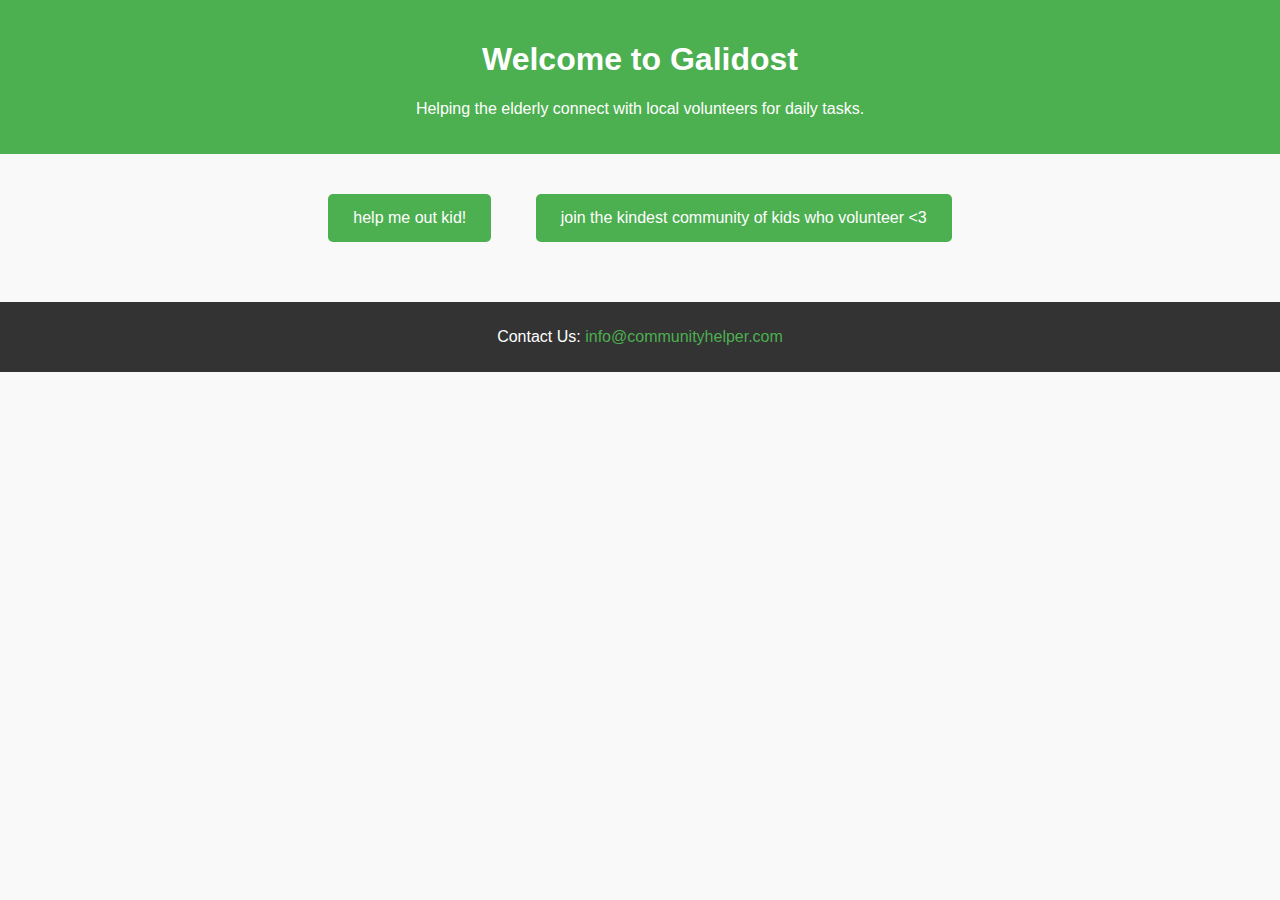
<file: index.html>
<!DOCTYPE html>
<html lang="en">
<head>
    <meta charset="UTF-8">
    <meta name="viewport" content="width=device-width, initial-scale=1.0">
    <title>GaliDost</title>
    <link rel="stylesheet" href="style.css">
</head>
<body>
    <header>
        <h1>Welcome to Galidost</h1>
        <p>Helping the elderly connect with local volunteers for daily tasks.</p>
    </header>

    <main>
        <section class="cta">
            <a href="request-help.html" class="btn">help me out kid!</a>
            <a href="volunteer-signup.html" class="btn">join the kindest community of kids who volunteer <3 </a>
        </section>
    </main>

    <footer>
        <p>Contact Us: <a href="mailto:info@communityhelper.com">info@communityhelper.com</a></p>
    </footer>
</body>
</html>
</file>
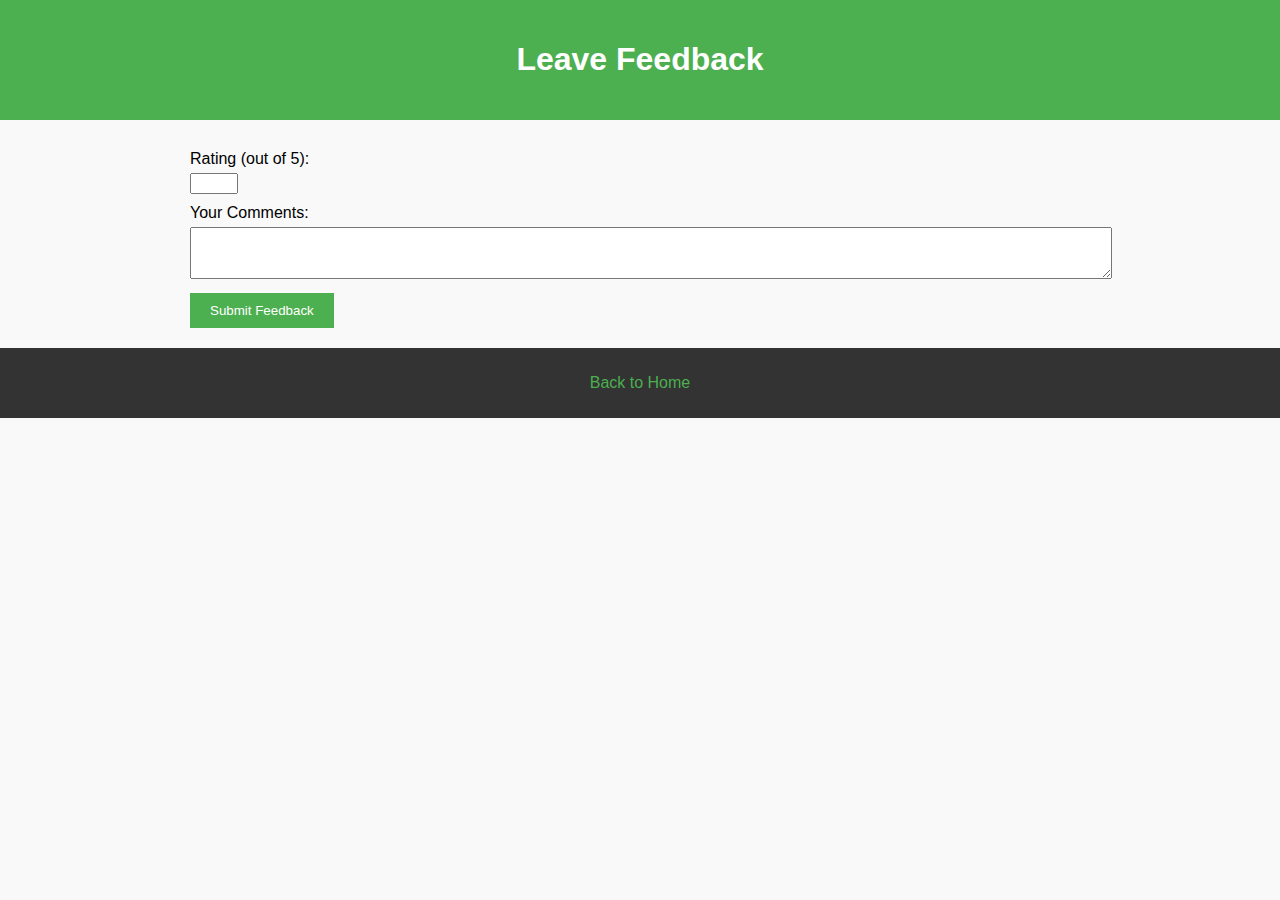
<file: feedback.html>
<!DOCTYPE html>
<html lang="en">
<head>
    <meta charset="UTF-8">
    <meta name="viewport" content="width=device-width, initial-scale=1.0">
    <title>Leave Feedback</title>
    <link rel="stylesheet" href="style.css">
</head>
<body>
    <header>
        <h1>Leave Feedback</h1>
    </header>

    <main>
        <form action="#" method="POST">
            <label for="rating">Rating (out of 5):</label>
            <input type="number" id="rating" name="rating" min="1" max="5" required><br>

            <label for="comments">Your Comments:</label>
            <textarea id="comments" name="comments" required></textarea><br>

            <input type="submit" value="Submit Feedback">
        </form>
    </main>

    <footer>
        <p><a href="index.html">Back to Home</a></p>
    </footer>
</body>
</html>
</file>
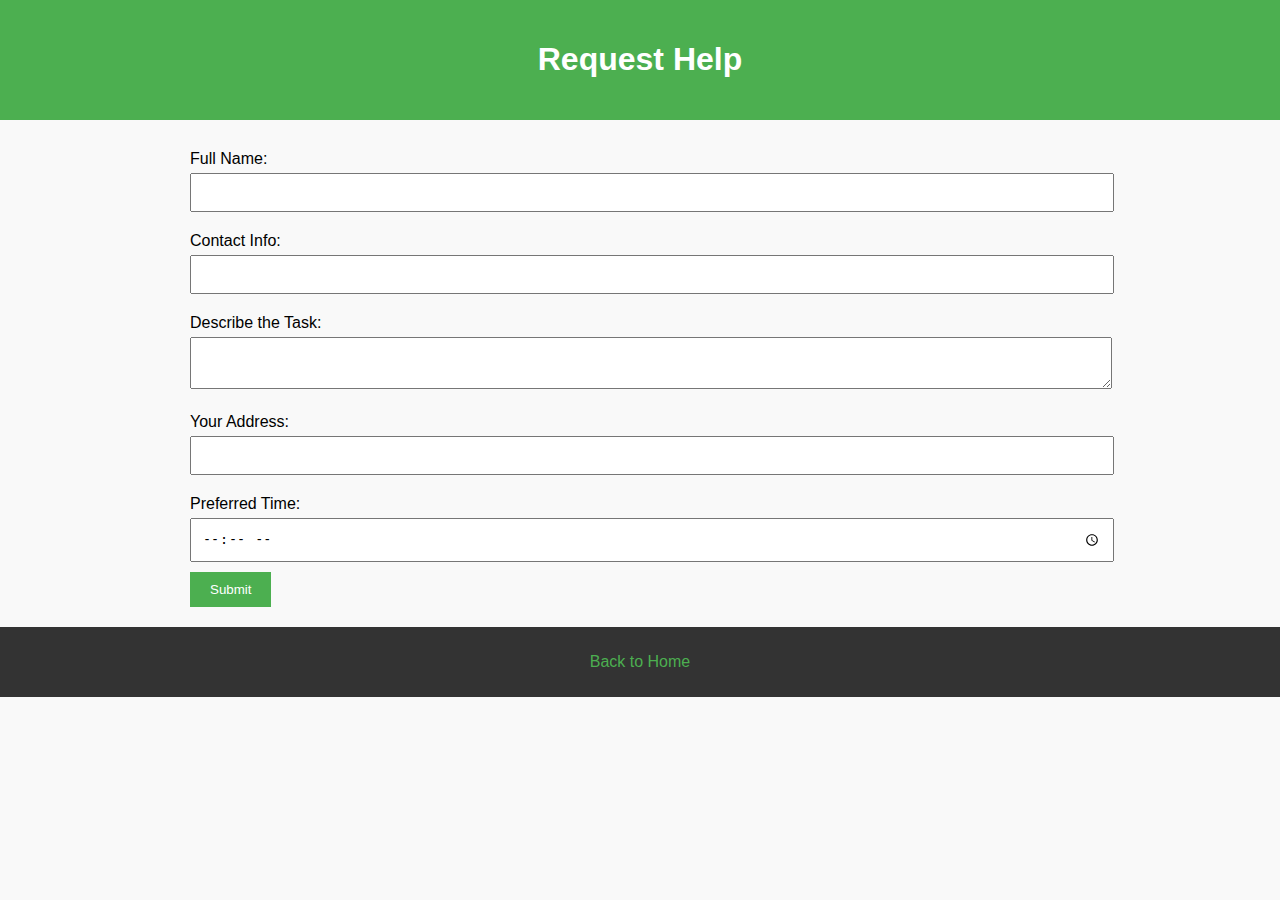
<file: request-help.html>
<!DOCTYPE html>
<html lang="en">
<head>
    <meta charset="UTF-8">
    <meta name="viewport" content="width=device-width, initial-scale=1.0">
    <title>Request Help</title>
    <link rel="stylesheet" href="style.css">
</head>
<body>
    <header>
        <h1>Request Help</h1>
    </header>

    <main>
        <form action="#" method="POST">
            <label for="name">Full Name:</label>
            <input type="text" id="name" name="name" required><br>

            <label for="contact">Contact Info:</label>
            <input type="text" id="contact" name="contact" required><br>

            <label for="task">Describe the Task:</label>
            <textarea id="task" name="task" required></textarea><br>

            <label for="address">Your Address:</label>
            <input type="text" id="address" name="address" required><br>

            <label for="time">Preferred Time:</label>
            <input type="time" id="time" name="time" required><br>

            <input type="submit" value="Submit">
        </form>
    </main>

    <footer>
        <p><a href="index.html">Back to Home</a></p>
    </footer>
</body>
</html>
</file>
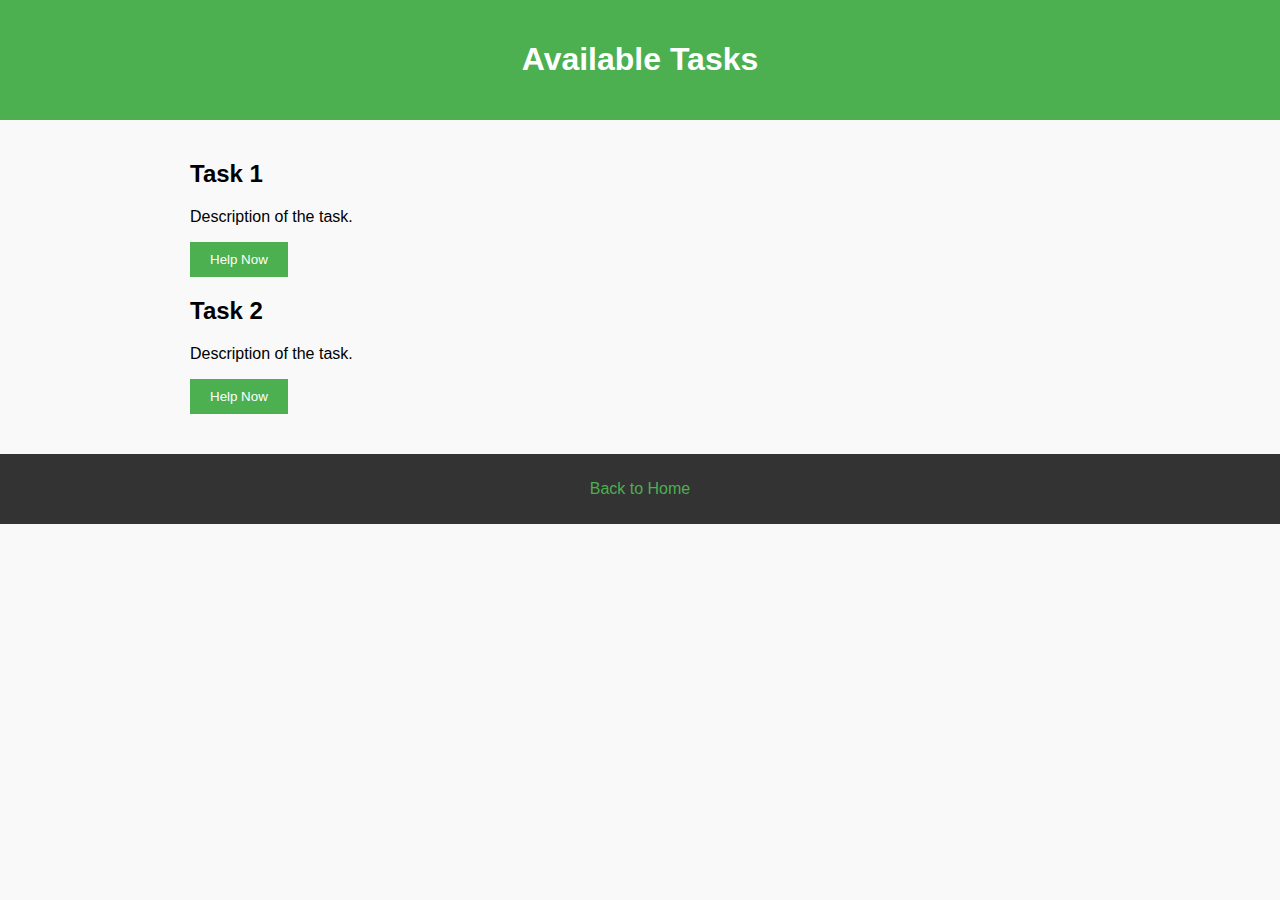
<file: task-list.html>
<!DOCTYPE html>
<html lang="en">
<head>
    <meta charset="UTF-8">
    <meta name="viewport" content="width=device-width, initial-scale=1.0">
    <title>Available Tasks</title>
    <link rel="stylesheet" href="style.css">
</head>
<body>
    <header>
        <h1>Available Tasks</h1>
    </header>

    <main>
        <section>
            <h2>Task 1</h2>
            <p>Description of the task.</p>
            <button>Help Now</button>
        </section>

        <section>
            <h2>Task 2</h2>
            <p>Description of the task.</p>
            <button>Help Now</button>
        </section>
    </main>

    <footer>
        <p><a href="index.html">Back to Home</a></p>
    </footer>
</body>
</html>
</file>
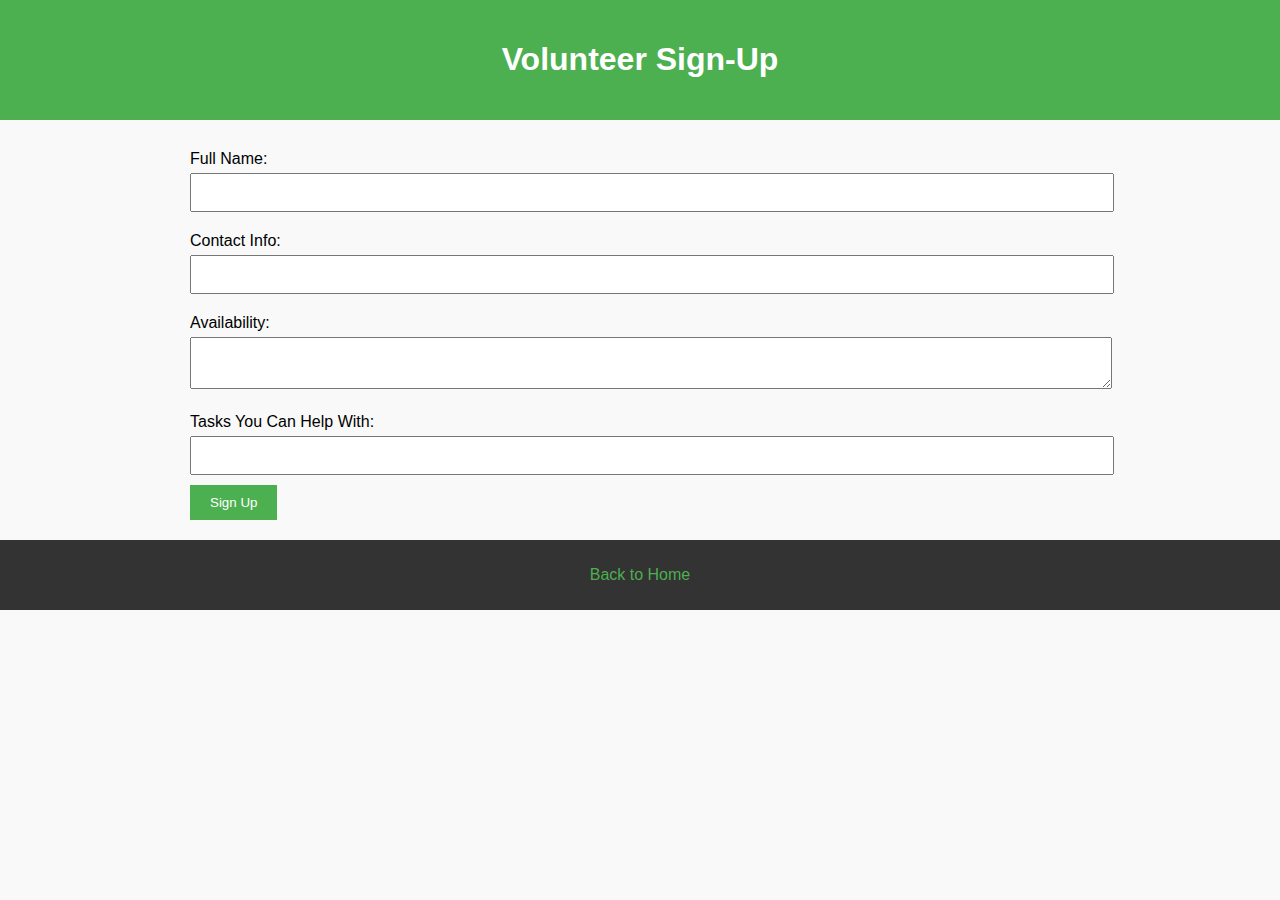
<file: volunteer-signup.html>
<!DOCTYPE html>
<html lang="en">
<head>
    <meta charset="UTF-8">
    <meta name="viewport" content="width=device-width, initial-scale=1.0">
    <title>Volunteer Sign-Up</title>
    <link rel="stylesheet" href="style.css">
</head>
<body>
    <header>
        <h1>Volunteer Sign-Up</h1>
    </header>

    <main>
        <form action="#" method="POST">
            <label for="vname">Full Name:</label>
            <input type="text" id="vname" name="vname" required><br>

            <label for="vcontact">Contact Info:</label>
            <input type="text" id="vcontact" name="vcontact" required><br>

            <label for="availability">Availability:</label>
            <textarea id="availability" name="availability" required></textarea><br>

            <label for="tasks">Tasks You Can Help With:</label>
            <input type="text" id="tasks" name="tasks" required><br>

            <input type="submit" value="Sign Up">
        </form>
    </main>

    <footer>
        <p><a href="index.html">Back to Home</a></p>
    </footer>
</body>
</html>
</file>
<file: style.css>
body {
    font-family: Arial, sans-serif;
    margin: 0;
    padding: 0;
    background-color: #f9f9f9;
}
header {
    background-color: #4CAF50;
    color: white;
    text-align: center;
    padding: 20px 0;
}
footer {
    background-color: #333;
    color: white;
    text-align: center;
    padding: 10px 0;
}
main {
    padding: 20px;
    max-width: 900px;
    margin: 0 auto;
}
section {
    margin-bottom: 20px;
}
label {
    display: block;
    margin: 10px 0 5px;
}
input[type="text"], input[type="time"], textarea {
    width: 100%;
    padding: 10px;
    margin-bottom: 10px;
}
input[type="submit"], button {
    background-color: #4CAF50;
    color: white;
    padding: 10px 20px;
    border: none;
    cursor: pointer;
}
input[type="submit"]:hover, button:hover {
    background-color: #45a049;
}
a {
    color: #4CAF50;
    text-decoration: none;
}
a:hover {
    text-decoration: underline;
}
.btn {
    background-color: #4CAF50;
    color: white;
    padding: 15px 25px;
    margin: 20px;
    display: inline-block;
    text-align: center;
    text-decoration: none;
    border-radius: 5px;
}
.cta {
    text-align: center;
}
</file>
